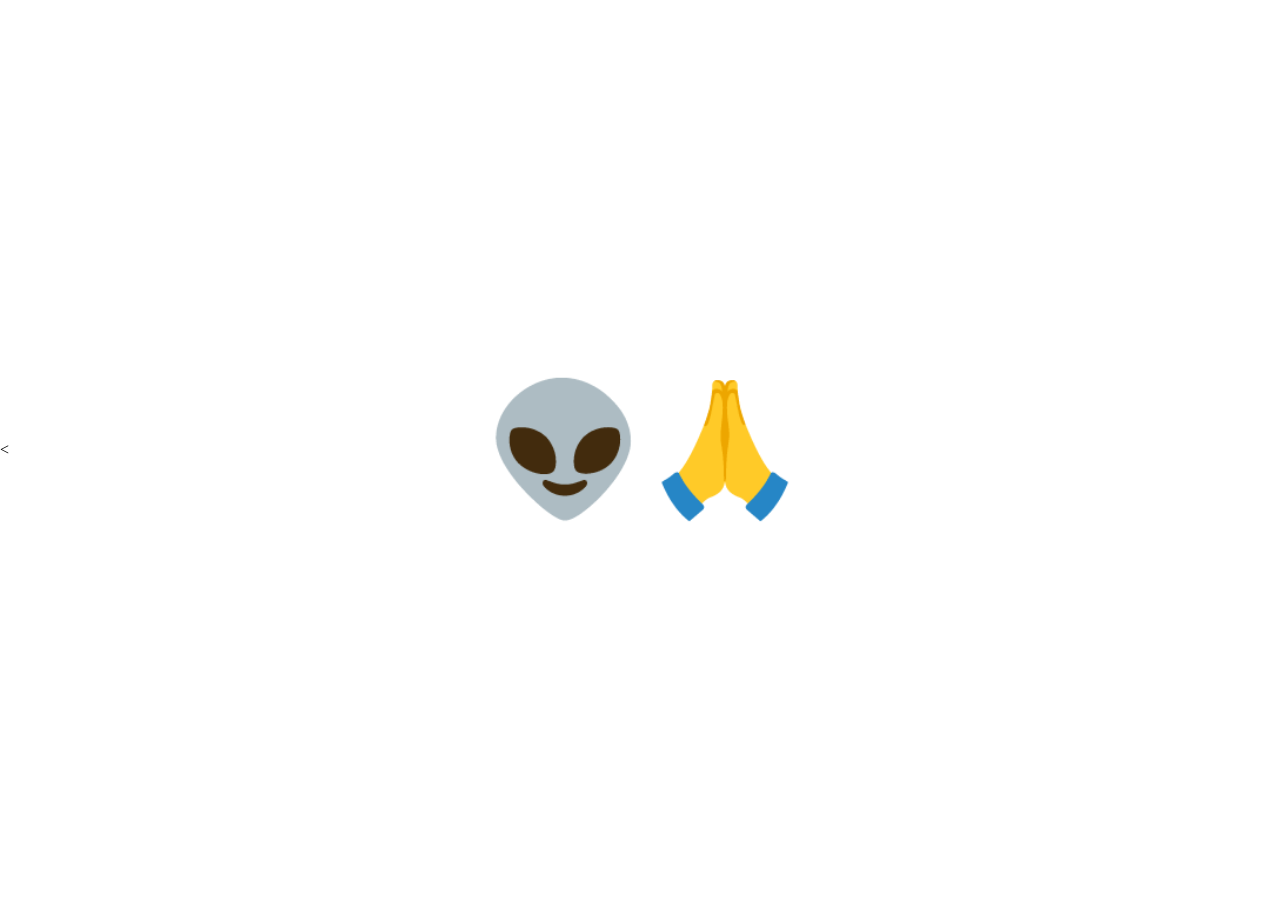
<file: index.html>
<!DOCTYPE html>
<html>
<head>
    <title>skibidicumdumpster.com</title>
    <<style>
        body {
            display: flex;
            justify-content: center;
            align-items: center;
            height: 100vh;
            margin: 0;
        }

        h1 {
            font-size: max(10vw, 10vh);
            text-align: center;
            width: 100%;
            box-sizing: border-box;
            padding: 20px;
            user-select: none;
        }
    </style>
</head>
<body>
    <h1>👽🙏</h1>
</body>
</html>
</file>
